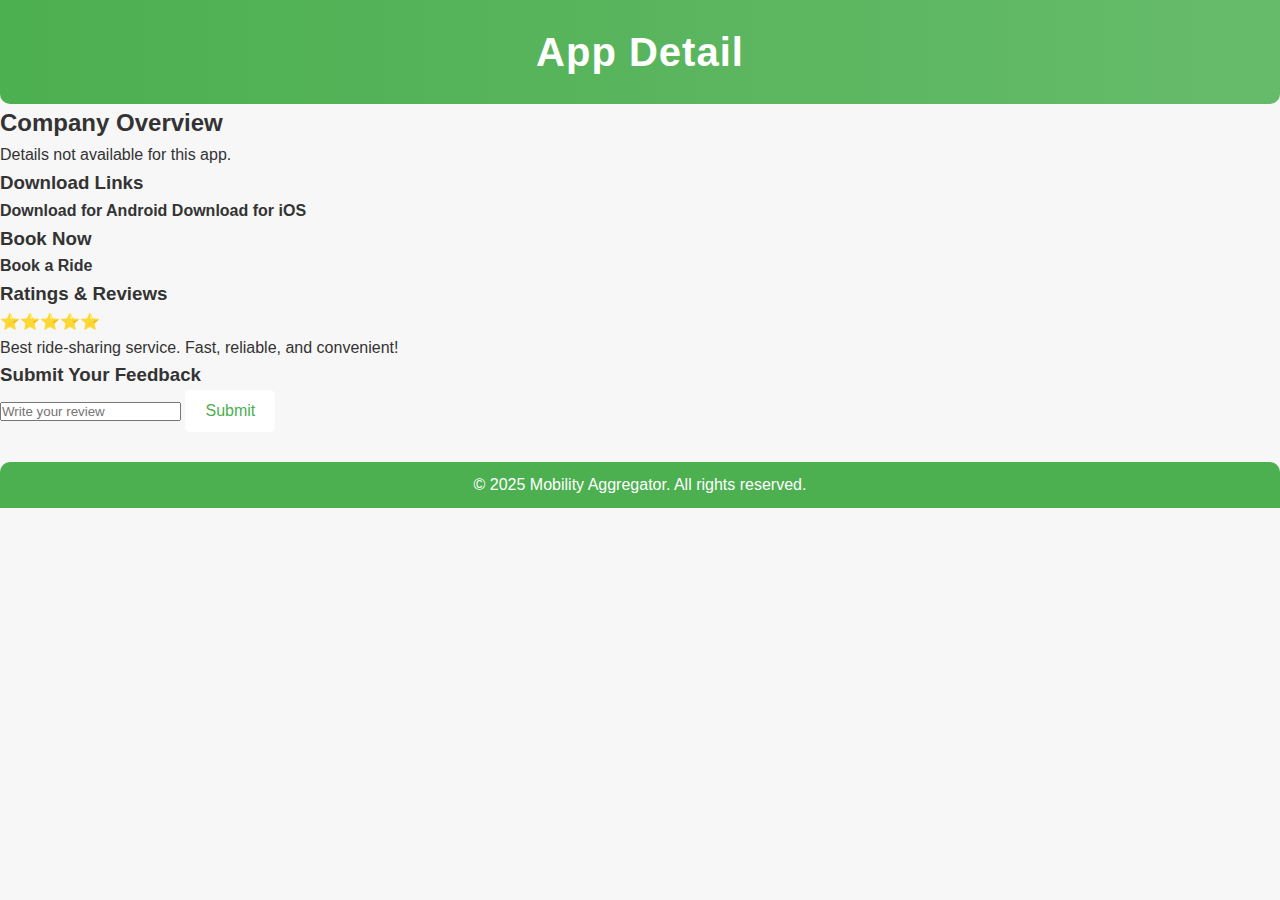
<file: app-detail.html>
<!DOCTYPE html>
<html lang="en">
<head>
    <meta charset="UTF-8">
    <meta name="viewport" content="width=device-width, initial-scale=1.0">
    <title>App Detail</title>
    <link rel="stylesheet" href="styles.css">
</head>
<body>
    <header>
        <h1 id="app-name">App Detail</h1>
    </header>

    <section class="app-details">
        <h2>Company Overview</h2>
        <p id="company-overview">Loading company details...</p>

        <h3>Download Links</h3>
        <a href="#" class="btn" id="android-link">Download for Android</a>
        <a href="#" class="btn" id="ios-link">Download for iOS</a>

        <h3>Book Now</h3>
        <a href="#" class="btn" id="book-link">Book a Ride</a>

        <h3>Ratings & Reviews</h3>
        <div id="ratings">
            <p>⭐⭐⭐⭐⭐</p>
            <p>Best ride-sharing service. Fast, reliable, and convenient!</p>
        </div>

        <h3>Submit Your Feedback</h3>
        <form>
            <input type="text" placeholder="Write your review" required>
            <button type="submit">Submit</button>
        </form>
    </section>

    <footer>
        <p>&copy; 2025 Mobility Aggregator. All rights reserved.</p>
    </footer>

    <script src="app-detail.js"></script>
</body>
</html>
</file>
<file: styles.css>
/* General Reset */
* {
    margin: 0;
    padding: 0;
    box-sizing: border-box;
}

/* Body Styles */
body {
    font-family: 'Segoe UI', Tahoma, Geneva, Verdana, sans-serif;
    background-color: #f7f7f7;
    color: #333;
    line-height: 1.6;
}

/* Header */
header {
    background: linear-gradient(to right, #4CAF50, #66bb6a);
    color: white;
    text-align: center;
    padding: 20px;
    border-radius: 0 0 10px 10px;
}

h1 {
    font-size: 2.5em;
    letter-spacing: 1px;
}

/* Location Dropdown Section */
.location {
    background-color: #ffffff;
    padding: 20px;
    text-align: center;
    border-radius: 10px;
    box-shadow: 0 2px 10px rgba(0, 0, 0, 0.1);
    margin: 20px auto;
    width: 80%;
    max-width: 600px;
}

select {
    padding: 12px 20px;
    font-size: 1em;
    background-color: #f0f0f0;
    border: 2px solid #4CAF50;
    border-radius: 5px;
    width: 100%;
    margin: 10px 0;
}

select:hover {
    border-color: #66bb6a;
    transition: 0.3s ease;
}

#city-msg {
    font-size: 1.1em;
    color: #4CAF50;
}

/* Apps List Section */
#mobility-apps {
    margin: 20px;
}

#mobility-apps h2 {
    font-size: 2em;
    text-align: center;
    color: #333;
    margin-bottom: 30px;
}

#apps-list {
    display: flex;
    flex-wrap: wrap;
    justify-content: center;
}

#apps-list div {
    background-color: #fff;
    margin: 10px;
    padding: 15px;
    width: 200px;
    text-align: center;
    border-radius: 10px;
    box-shadow: 0 4px 12px rgba(0, 0, 0, 0.1);
    transition: transform 0.3s ease, box-shadow 0.3s ease;
}

#apps-list div:hover {
    transform: scale(1.05);
    box-shadow: 0 8px 16px rgba(0, 0, 0, 0.2);
}

#apps-list img {
    width: 50px;
    height: 50px;
    margin-bottom: 10px;
    transition: transform 0.3s ease;
}

#apps-list img:hover {
    transform: rotate(15deg);
}

a {
    text-decoration: none;
    color: #333;
    font-weight: bold;
    transition: color 0.3s ease;
}

a:hover {
    color: #4CAF50;
}

/* Antique Mobility Museum */
.museum {
    background-color: #ffffff;
    padding: 20px;
    margin: 20px 0;
    border-radius: 10px;
    box-shadow: 0 2px 10px rgba(0, 0, 0, 0.1);
}

.museum h2 {
    font-size: 1.8em;
    color: #333;
    margin-bottom: 15px;
}

.museum p {
    font-size: 1.1em;
    color: #555;
}

/* CTA Section */
.cta {
    background-color: #4CAF50;
    color: white;
    padding: 30px;
    text-align: center;
    border-radius: 10px;
    box-shadow: 0 4px 12px rgba(0, 0, 0, 0.1);
    margin: 40px 0;
}

.cta h2 {
    font-size: 2em;
    margin-bottom: 15px;
}

input[type="email"] {
    padding: 12px;
    width: 300px;
    font-size: 1em;
    margin-right: 10px;
    border-radius: 5px;
    border: 2px solid #fff;
}

input[type="email"]:focus {
    border-color: #66bb6a;
}

button[type="submit"] {
    padding: 12px 20px;
    font-size: 1em;
    background-color: #ffffff;
    color: #4CAF50;
    border: none;
    border-radius: 5px;
    cursor: pointer;
    transition: background-color 0.3s ease;
}

button[type="submit"]:hover {
    background-color: #66bb6a;
    color: white;
}

/* Footer */
footer {
    background-color: #4CAF50;
    color: white;
    text-align: center;
    padding: 10px;
    margin-top: 30px;
    border-radius: 10px 10px 0 0;
}

/* Mobile Responsiveness */
@media (max-width: 768px) {
    .location {
        width: 95%;
    }

    #apps-list div {
        width: 45%;
    }

    .cta {
        padding: 20px;
    }

    input[type="email"] {
        width: 80%;
    }
}

@media (max-width: 480px) {
    #apps-list div {
        width: 100%;
    }

    .cta {
        padding: 15px;
    }

    input[type="email"] {
        width: 70%;
    }

    button[type="submit"] {
        width: 100%;
        margin-top: 10px;
    }
}
</file>
